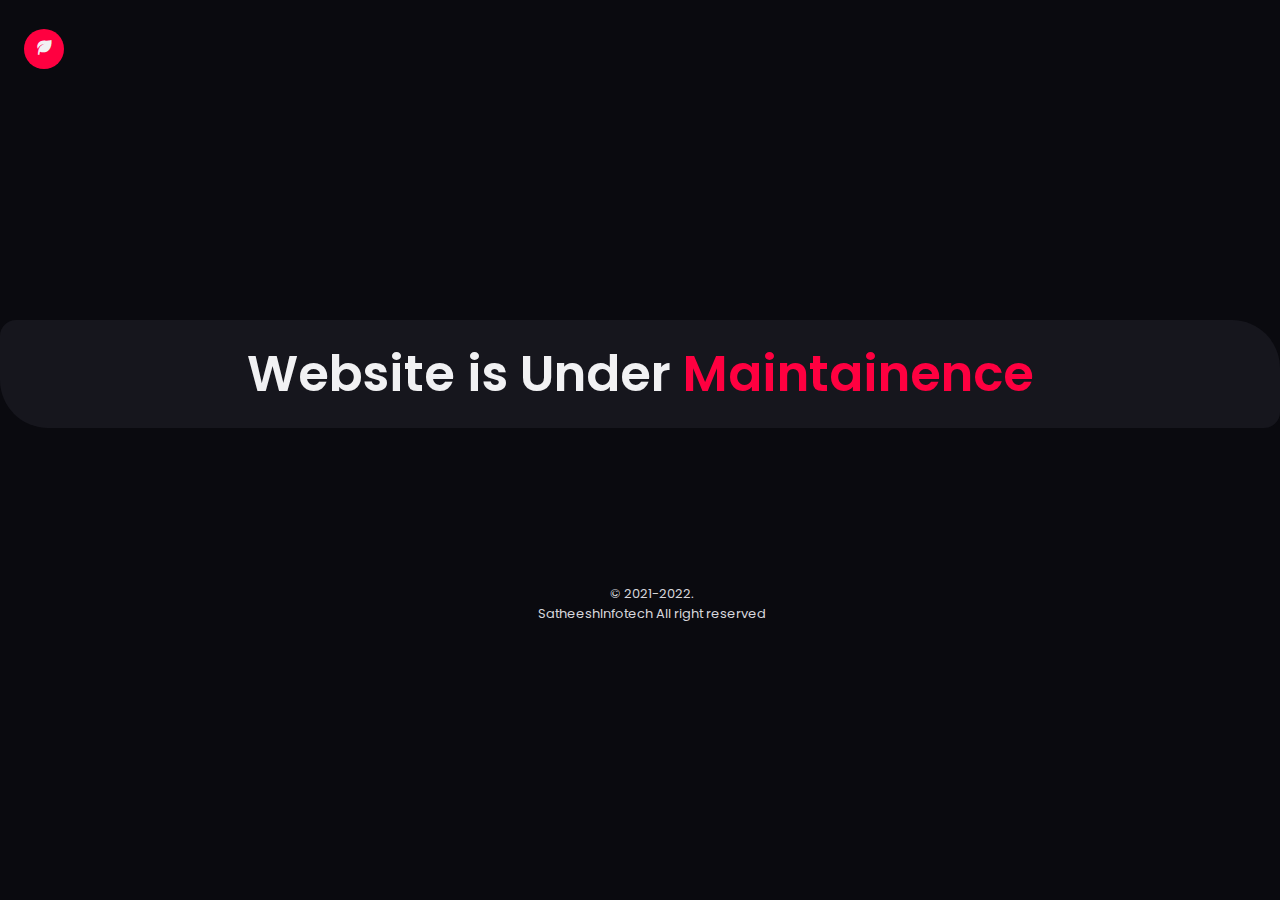
<file: indexwork.html>
<!DOCTYPE html>
<html>
<head>
	<link href='https://unpkg.com/boxicons@2.1.1/css/boxicons.min.css' rel='stylesheet'>
	<link rel="stylesheet" href="https://unicons.iconscout.com/release/v4.0.0/css/line.css">
	<link rel="stylesheet" type="text/css" href="assets/css/work.css">

	<title>SatheeshInfotech.com</title>
	<link rel="icon" type="text/css" href="assets/img/Icon.png">

</head>
<body>

	<div class="nav__logo">
                <a href="index.html" class="nav__logo-text">
                    <i class='bx bxs-leaf'></i>
                </a>
    </div>

	<h3 class="auto">Website is Under <span class="auto__type">Maintainence</span></h3>
	<i class="uil uil-cog"></i>

	<div class="home__social">
                    <div class="home__social-links">                        
                        <a href="https://www.facebook.com/profile.php?id=100082609549794 " target="_blank" class="home__social-link">
                            <i class="uil uil-facebook-f"></i>                        
                        </a>                        
                        <a href="https://instagram.com/satheesh_infotech?igshid=YmMyMTA2M2Y=" target="_blank" class="home__social-link">
                            <i class="uil uil-instagram"></i>
                        </a>                        
                        <a href=" https://wa.me/qr/VPGMAMC5Z6YYF1" target="_blank" class="home__social-link">
                            <i class="uil uil-whatsapp"></i>
                        </a>                       
                        <a href="https://satheeshinfotech.blogspot.com/" target="_blank" class="home__social-link">
                            <i class="uil uil-blogger"></i>
                        </a>                      
                        <a href="https://www.linkedin.com/in/satheesh-moorthi-103a81235" target="_blank" class="home__social-link">
                            <i class="uil uil-linkedin"></i>
                        </a>
                        <a href="https://youtube.com/channel/UCk-zb9FqyoEPRCGOGlsUJYA" target="_blank" class="home__social-link">
                            <i class="uil uil-youtube"></i>
                        </a>                   
                        <a href="https://twitter.com/Satheesh_2100?t=TXe5p_dzRyR78mNSKzoxaQ&s=09" target="_blank" class="home__social-link">
                            <i class="uil uil-twitter"></i>
                        </a>
                        <a href="https://mail.google.com/mail/u/0/#inbox" target="_blank" class="home__social-link">
                            <i class="uil uil-envelope-edit"></i>
                        </a>
                    </div>
                </div>
    <p class="footer__copy">&#169; 2021-2022.<br>SatheeshInfotech All right reserved</p>
</body>
</html>
</file>
<file: assets/css/work.css>
@import url('https://fonts.googleapis.com/css2?family=Poppins:wght@300;400;500;600&display=swap');

/*=============== VARIABLES CSS ===============*/
:root {
    /*===== Colors =====*/
    --hue-color:242;

    /* HSL Color Mode */
    --skin-color: hsl(345, 100%, 50%);
    --title-color: hsl(var(--hue-color), 8%, 95%);
    --text-color: hsl(var(--hue-color), 8%, 85%);
    --text-color2: hsl(var(--hue-color), 8%, 85%);
    --body-color: hsl(var(--hue-color), 19%, 5%);
    --box-color: hsl(var(--hue-color), 14%, 10%);
    --scroll-bar-color: hsl(var(--hue-color), 12%, 38%);
    --scroll-thumb-color: hsl(var(--hue-color), 12%, 26%);

    /*===== Font and Typography =====*/
    --body-font: 'Poppins', sans-serif;

    /* .5rem = 8px, 1rem = 16px, 1.5rem = 24px ... */
    --biggest-font-size: 3rem;
    --h1-font-size: 2.25rem;
    --h2-font-size: 1.5rem;
    --h3-font-size: 1.25rem;
    --normal-font-size: 1rem;
    --small-font-size: .875rem;
    --smaller-font-size: .813rem;

    /*===== Font Weight =====*/
    --font-medium: 500;
    --font-bold: 600;

    /*===== Margenes Bottom =====*/
    --mb-0-25: .25rem;
    --mb-0-5: .5rem;
    --mb-0-75: .75rem;
    --mb-1: 1rem;
    --mb-1-5: 1.5rem;
    --mb-2: 2rem;
    --mb-2-5: 2.5rem;
    --mb-3: 3rem;

    /*===== Z Index =====*/
    --z-fixed: 10;
    --z-modal: 100;
}

/* Responsive Typography */
@media screen and (max-width: 1024px) {
    :root {
        --biggest-font-size: 2rem;
        --h1-font-size: 1.5rem;
        --h2-font-size: 1.25rem;
        --h3-font-size: 1.125rem;
        --normal-font-size: .938rem;
        --small-font-size: .813rem;
        --smaller-font-size: .75rem;
    }
}

/*=============== BASE ===============*/
* {
    margin: 0;
    padding: 0;
    box-sizing: border-box;
}

html {
    scroll-behavior: smooth;

}

body,
button,
input {
    font-family: var(--body-font);
    font-size: var(--normal-font-size);
}

body {
    background-color: var(--body-color);
    color: var(--text-color);
    transition: background 0.2s linear;
}

h1, h2, h3 {
    color: var(--title-color);
    font-weight: var(--font-bold);
}

/*===== Auto Typer =====*/

.nav__logo {
    position: absolute;
    top: 1.8rem;
    right: initial;
    left: 1.5rem;
    width: 40px;
    height: 40px;
    border-radius: 50%;
    background-color: var(--skin-color);
    text-align: center;
    margin: auto;
}
 .nav__logo-text {
    font-size: 1.125rem;
    color: var(--title-color);
    font-weight: var(--font-bold);
    line-height: 40px;
 }

.auto {
    position: relative;
    text-align: center;
    top: 20rem;
    font-size: 50px;
    background-color: var(--box-color);
    padding: 1rem 2.25rem;
    border-radius:1rem 3rem 1rem 3rem;
}

.auto span {
    color: var(--skin-color);
}

.uil-cog {
    color: var(--title-color);
    position: absolute;
    text-align: center;
    top: 3rem;
    font-size: 150px;
    padding: 1rem 2.25rem;
    left: 43%;
    transition: 3s;
}

.uil-cog:hover {
    position: absolute;
    cursor: pointer;
    transform: rotateZ(360deg);
    color: var(--skin-color);
}

.home__social-links {
    position: absolute;
    display: inline-flex;
    column-gap: 2.5rem;
    font-size: 1.5rem;
    left: 33%;
    top: 30rem;
}

.home__social-follows::after {
    content: '';
    position: relative;
    width: 1rem;
    height: 2px;
    background-color: var(--skin-color);
    left: 46%;
    top: 50%;
}

.home__social-link {
    font-size: 1.5rem;
    color: var(--text-color2);
    column-gap: 1.5rem;
    transition: .3s;
}

.home__social-link:hover {
    font-size: 1.6rem;
    transform: translateY(.25rem);
    color: var(--skin-color);
}

.footer__copy {
    position: absolute;
    font-size: var(--smaller-font-size);
    text-align: center;
    margin-top: 4.5rem;
    top: 32rem;
    left: 42%;
}
</file>
